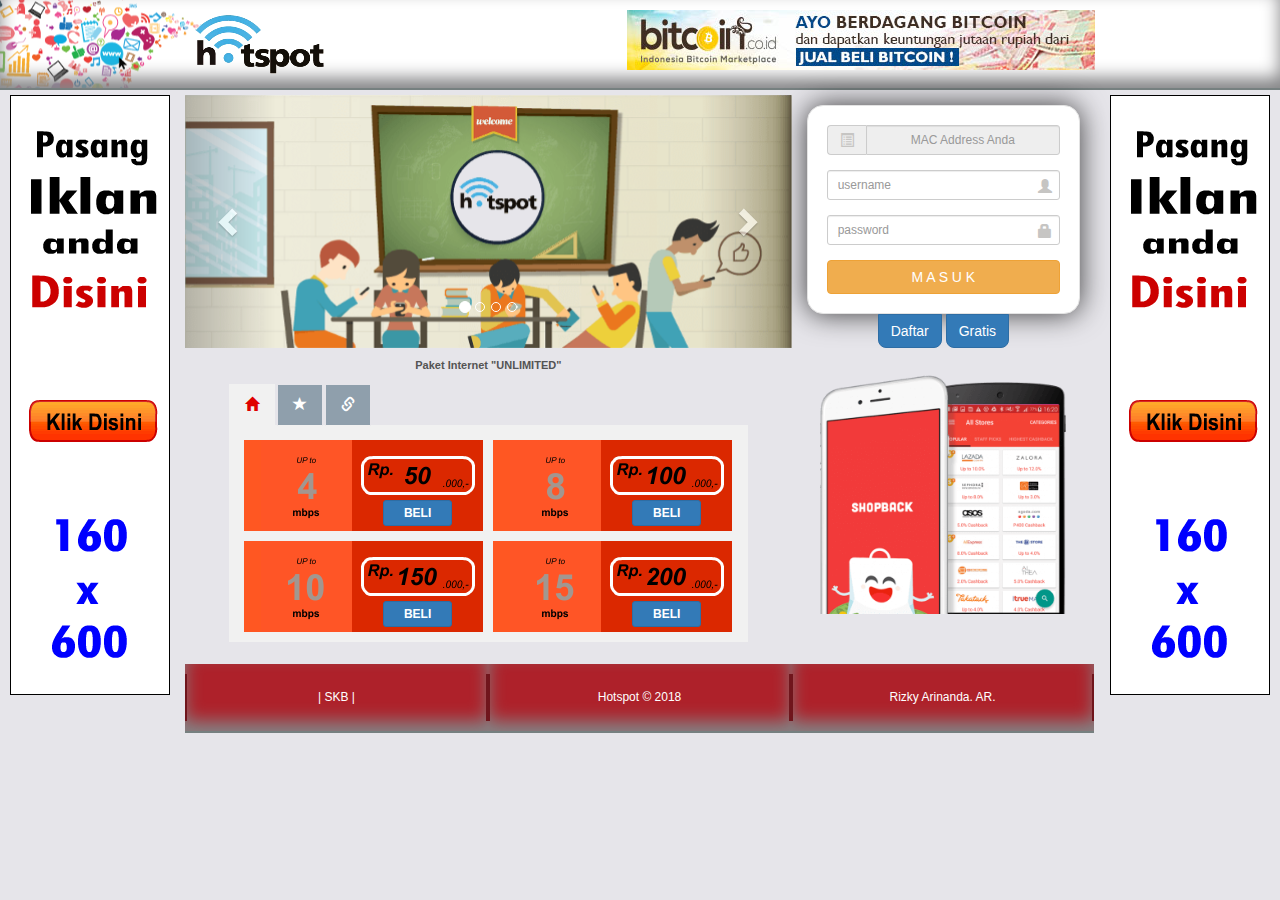
<file: index.html>
<!DOCTYPE html>
<html lang="en">
	<head>
		<!-- Title -->
		<title>Welcome Page | Hotspot</title>

		<!-- Favicons -->
		<link type="image/png" href="img/logo-icon.png" rel="icon">
		<link type="image/png" href="img/logo-icon.png" rel="apple-touch-icon">

		<!-- Meta -->
		<meta charset="UTF-8">

		<meta http-equiv="X-UA-Compatible"	content="IE=edge"/>
		<meta http-equiv="Content-Type"		content="text/html"/>
		<meta http-equiv="Pragma"			content="no-cache"/>
		<meta http-equiv="Expires"			content="-1"/>

		<meta name="Viewport"		content="width=device-width, initial-scale=1">
		<meta name="Description"	content="Hotspot Internet Service Provider">
		<meta name="Keywords"		content="Hotspot, ISP, RTRW.Net, Wi-Fi, WISP">
		<meta name="Author"			content="Rizky Arinanda AR">

		<!-- Bootstrap core CSS -->
		<link href="css/bootstrap.css"	rel="stylesheet">
		<link href="css/tema-style.css"	rel="stylesheet">
		<link href="css/tab-modal.css"	rel="stylesheet">

		<!-- HTML5 shim and Respond.js for IE8 support of HTML5 elements and media queries -->
		<!--[if lt IE 9]>
			<script src="https://oss.maxcdn.com/html5shiv/3.7.2/html5shiv.min.js"></script>
			<script src="https://oss.maxcdn.com/respond/1.4.2/respond.min.js"></script>
		<![endif]-->
	</head>
	<body id="RIZKYWEBID">
		<div id="wrapper-wp">
			<header>
				<!-- Tampilan "HEADER" Desktop / PC -->
				<div id="head-desktop"	class="hidden-xs hidden-sm">
					<div class="container">
						<div class="row">
							<div class="col-md-4">
								<div id="logo">
									<a href="#">
										<img src="img/logo.png">
									</a>
								</div>
							</div>
							<!-- Iklan Login-Page -->
							<div class="col-md-8">
								<div class="banner-ads-468 pull-right">
									<a target="_blank" href="https://vip.bitcoin.co.id/ref/RizkyWebID/1">
										<img src="img/banner/bitcoin-468x60.jpg" alt="BitCoin.Co.ID">
									</a>
								</div>
							</div>
						</div>
					</div>
				</div>
				<!-- Tampilan "HEADER" SmartPhone -->
				<div id="head-mobile"	class="visible-xs visible-sm">
					<div class="container">
						<div class="row">
							<div class="col-md-12">
								<div id="logo" class="text-center">
									<a href="#">
										<img src="img/logo.png">
									</a>
								</div>
							</div>
							<!-- Iklan Login-Page -->
							<div class="col-md-12">
								<div class="banner-ads-468 text-center">
									<a target="_blank" href="https://vip.bitcoin.co.id/ref/RizkyWebID/1">
										<img src="img/banner/bitcoin-468x60.jpg" alt="BitCoin.Co.ID">
									</a>
								</div>
							</div>
						</div>
					</div>
				</div>
			</header>

			<div class="container">
				<div class="row">
					<div id="welcome" class="hotspot">
						<!-- Iklan Login-Page Right -->
						<div class="hidden-sm" style="position:fixed;margin-left:-160px;margin-top:0px;width:160px;height:600px;">
							<a target="_blank" href="#">
								<img src="img/banner/space-160x600.gif" alt="Pasang Iklan Kiri">
							</a>
						</div>
						<!-- Iklan Login-Page left -->
						<div class="hidden-sm" style="position:fixed;margin-left:940px;margin-top:0px;width:160px;height:600px;">
							<a target="_blank" href="#">
								<img src="img/banner/space-160x600.gif" alt="Pasang Iklan Kanan">
							</a>
						</div>

						<!-- Modal External Registrasi -->
						<div class="modal modal-indi fade" id="menu-reg" tabindex="-1" role="dialog" aria-labelledby="myModalLabel">
							<div class="modal-dialog" role="document">
								<div class="modal-content">
									<div class="modal-body"><img class="img-responsive center-block" src="img/reload.svg" width="80%"></div>
								</div>
							</div>
						</div>
						<!-- Modal External Syarat Ketentuan -->
						<div class="modal modal-indi fade" id="menu-skb" tabindex="-1" role="dialog" aria-labelledby="myModalLabel">
							<div class="modal-dialog" role="document">
								<div class="modal-content">
									<div class="modal-body"><img class="img-responsive center-block" src="img/reload.svg" width="80%"></div>
								</div>
							</div>
						</div>

						<div id="perface-top">
							<div id="perface-top-inner">
								<div class="col-md-12">
									<div id="splash" class="col-md-8">
										<!-- Tanpa Slide -->
										<!-- <a href="#"><img src="img/slide-0.png"></a> -->

										<!-- Dengan Slide -->
										<div id="splash-carousel" class="carousel slide" data-ride="carousel">
											<!-- Indicators -->
											<ol class="carousel-indicators">
												<li data-target="#splash-carousel" data-slide-to="0" class="active"></li>
												<li data-target="#splash-carousel" data-slide-to="1" ></li>
												<li data-target="#splash-carousel" data-slide-to="2" ></li>
												<li data-target="#splash-carousel" data-slide-to="3" ></li>
											</ol>

											<!-- Wrapper for slides -->
											<div class="carousel-inner" role="listbox">
												<div class="item active">
													<a href="#"><img src="img/slide-0.png" alt="slide-1"></a>
													<!-- <div class="carousel-caption">...</div> -->
												</div>
												<div class="item">
													<a href="#"><img src="img/slide-1.png" alt="slide-2"></a>
													<!-- <div class="carousel-caption">...</div> -->
												</div>
												<div class="item">
													<a href="#"><img src="img/slide-2.png" alt="slide-3"></a>
													<!-- <div class="carousel-caption">...</div> -->
												</div>
												<div class="item">
													<a href="#"><img src="img/slide-3.png" alt="slide-4"></a>
													<!-- <div class="carousel-caption">...</div> -->
												</div>
											</div>

											<!-- Panel Controls Kiri -->
											<a class="left carousel-control"	href="#splash-carousel" role="button" data-slide="prev">
												<span class="glyphicon glyphicon-chevron-left" aria-hidden="true"></span>
												<span class="sr-only">Previous</span>
											</a>
											<!-- Panel Controls Kanan -->
											<a class="right carousel-control"	href="#splash-carousel" role="button" data-slide="next">
												<span class="glyphicon glyphicon-chevron-right" aria-hidden="true"></span>
												<span class="sr-only">Next</span>
											</a>
										</div>
									</div>
									<div id="login-area" class="col-md-4">
										<div class="well">
											<div class="form-group">
												<div class="input-group">
													<div class="input-group-addon"><span aria-hidden="true" class="glyphicon glyphicon-list-alt"></span></div>
													<input class="form-control input-sm" placeholder="MAC Address Anda" disabled="disabled" style="text-align: center;">
												</div>
											</div>
											<form id="gate-form" name="login" action="#" method="post" role="form">
												<div class="form-group has-feedback">
													<div class="form-group">
														<input class="form-control input-sm" name="username" placeholder="username" type="text" onkeyup="this.value = this.value.toUpperCase()">
														<p class="help-block help-block-error"></p>
													</div>
													<span aria-hidden="true" class="glyphicon glyphicon-user"></span>
												</div>
												<div class="clearfix"></div>
												<div class="form-group has-feedback">
													<div class="form-group">
														<input class="form-control input-sm" name="password" placeholder="password" type="password">
														<p class="help-block help-block-error"></p>
													</div>
													<span aria-hidden="true" class="glyphicon glyphicon-lock"></span>
												</div>
												<div class="clearfix"></div>
												<button class="btn btn-block btn-warning" type="submit">M A S U K</button>
											</form>
										</div>
										<div id="registration-btn" class="text-center">
											<a class="btn btn-primary" href="ext/menu-reg" data-toggle="modal" data-target="#menu-reg">Daftar</a>
											<a href="#"><button type="button" class="btn btn-primary">Gratis</button></a>
										</div>
									</div>
									<div class="clearfix"></div>
								</div>
								<div class="clearfix"></div>
							</div>
						</div>

						<div id="perface-bottom" >
							<div class="col-md-12">
								<div id="perface-bottom-inner">
									<div class="col-md-8">
										<div id="layanan">
											<div class="exp-layanan text-center">
												<!-- Informasi Tampilan Pelayanan -->
												<div class="tab-content">
													<div aria-labelledby="fitur1-layanan-tab" id="fitur1-layanan" role="tabpanel" class="tab-pane fade fitur1-layanan in active">Paket Internet "UNLIMITED"</div>
													<div aria-labelledby="fitur2-layanan-tab" id="fitur2-layanan" role="tabpanel" class="tab-pane fade fitur2-layanan">Paket Internet "KUOTA"</div>
													<div aria-labelledby="fitur3-layanan-tab" id="fitur3-layanan" role="tabpanel" class="tab-pane fade fitur3-layanan">Layanan Tambahan (ADD-on)</div>
												</div>
											</div>
											<div data-example-id="togglable-tabs" class="bs-example bs-example-tabs">
												<ul role="tablist" class="nav nav-tabs" id="tab-layanan">
													<!-- Pelayanan 01 -->
													<li role="presentation" class="active">
														<a aria-expanded="true" aria-controls="fitur1-layanan" data-toggle="tab" role="tab" id="fitur1-layanan-tab" href=".fitur1-layanan"><span aria-hidden="true" class="glyphicon glyphicon-home"></span></a>
													</li>
													<!-- Pelayanan 02 -->
													<li role="presentation" class="">
														<a aria-expanded="false" aria-controls="fitur2-layanan" data-toggle="tab" role="tab" id="fitur2-layanan-tab" href=".fitur2-layanan"><span aria-hidden="true" class="glyphicon glyphicon-star"></span></a>
													</li>
													<!-- Pelayanan 03 -->
													<li role="presentation" class="">
														<a aria-expanded="false" aria-controls="fitur3-layanan" data-toggle="tab" role="tab" id="fitur3-layanan-tab" href=".fitur3-layanan"><span aria-hidden="true" class="glyphicon glyphicon-link"></span></a>
													</li>
												</ul>
												<div class="tab-content" id="tab-layanan-content">
													<!-- Pelayanan 01 -->
													<div aria-labelledby="fitur1-layanan-tab" id="fitur1-layanan" role="tabpanel" class="tab-pane fade fitur1-layanan in active">
														<div class="layanan-list">
															<div class="col-md-6 layanan-item">
																<div class="layanan-banner text-right" style="background:#FF5722;">
																	<img src="img/tab1-paket1.png">
																	<a href="ext/tab1-list1" data-toggle="modal" data-target="#tab1-list1" class="btn btn-sm btn-primary btn-buy btn-right visible-lg visible-xs">BELI</a>
																	<a href="ext/tab1-list1" data-toggle="modal" data-target="#tab1-list1" class="btn btn-sm btn-primary btn-buy btn-right hidden-lg">BELI</a>
																</div>
																<div class="modal modal-layanan fade" id="tab1-list1" tabindex="-1" role="dialog" aria-labelledby="tab1-list1">
																	<div class="modal-dialog"><div class="modal-content"><div class="modal-body"><img class="img-responsive center-block" src="img/reload.svg" width="80%"></div></div></div>
																</div>
															</div>
															<div class="col-md-6 layanan-item">
																<div class="layanan-banner text-right" style="background:#FF5722;">
																	<img src="img/tab1-paket2.png">
																	<a href="ext/tab1-list2" data-toggle="modal" data-target="#tab1-list2" class="btn btn-sm btn-primary btn-buy btn-right visible-lg visible-xs">BELI</a>
																	<a href="ext/tab1-list2" data-toggle="modal" data-target="#tab1-list2" class="btn btn-sm btn-primary btn-buy btn-right hidden-lg">BELI</a>
																</div>
																<div class="modal modal-layanan fade" id="tab1-list2" tabindex="-1" role="dialog" aria-labelledby="tab1-list2">
																	<div class="modal-dialog"><div class="modal-content"><div class="modal-body"><img class="img-responsive center-block" src="img/reload.svg" width="80%"></div></div></div>
																</div>
															</div>
															<div class="col-md-6 layanan-item">
																<div class="layanan-banner text-right" style="background:#FF5722;">
																	<img src="img/tab1-paket3.png">
																	<a href="ext/tab1-list3" data-toggle="modal" data-target="#tab1-list3" class="btn btn-sm btn-primary btn-buy btn-right visible-lg visible-xs">BELI</a>
																	<a href="ext/tab1-list3" data-toggle="modal" data-target="#tab1-list3" class="btn btn-sm btn-primary btn-buy btn-right hidden-lg">BELI</a>
																</div>
																<div class="modal modal-layanan fade" id="tab1-list3" tabindex="-1" role="dialog" aria-labelledby="tab1-list3">
																	<div class="modal-dialog"><div class="modal-content"><div class="modal-body"><img class="img-responsive center-block" src="img/reload.svg" width="80%"></div></div></div>
																</div>
															</div>
															<div class="col-md-6 layanan-item">
																<div class="layanan-banner text-right" style="background:#FF5722;">
																	<img src="img/tab1-paket4.png">
																	<a href="ext/tab1-list4" data-toggle="modal" data-target="#tab1-list4" class="btn btn-sm btn-primary btn-buy btn-right visible-lg visible-xs">BELI</a>
																	<a href="ext/tab1-list4" data-toggle="modal" data-target="#tab1-list4" class="btn btn-sm btn-primary btn-buy btn-right hidden-lg">BELI</a>
																</div>
																<div class="modal modal-layanan fade" id="tab1-list4" tabindex="-1" role="dialog" aria-labelledby="tab1-list4">
																	<div class="modal-dialog"><div class="modal-content"><div class="modal-body"><img class="img-responsive center-block" src="img/reload.svg" width="80%"></div></div></div>
																</div>
															</div>
															<div class="clearfix"></div>
														</div>
													</div>
													<!-- Pelayanan 02 -->
													<div aria-labelledby="fitur2-layanan-tab" id="fitur2-layanan" role="tabpanel" class="tab-pane fade fitur2-layanan">
														<div class="layanan-list">
															<div class="col-md-6 layanan-item">
																<div class="layanan-banner text-right" style="background:#c7d46a;">
																	<img src="img/tab2-paket1.png">
																	<a href="ext/tab2-list1" data-toggle="modal" data-target="#tab2-list1" class="btn btn-sm btn-danger btn-buy btn-right visible-lg visible-xs">BELI</a>
																	<a href="ext/tab2-list1" data-toggle="modal" data-target="#tab2-list1" class="btn btn-sm btn-danger btn-buy btn-right hidden-lg">BELI</a>
																</div>
																<div class="modal modal-layanan fade" id="tab2-list1" tabindex="-1" role="dialog" aria-labelledby="tab2-list1">
																	<div class="modal-dialog"><div class="modal-content"><div class="modal-body"><img class="img-responsive center-block" src="img/reload.svg" width="80%"></div></div></div>
																</div>
															</div>
															<div class="col-md-6 layanan-item">
																<div class="layanan-banner text-right" style="background:#c7d46a;">
																	<img src="img/tab2-paket2.png">
																	<a href="ext/tab2-list2" data-toggle="modal" data-target="#tab2-list2" class="btn btn-sm btn-danger btn-buy btn-right visible-lg visible-xs">BELI</a>
																	<a href="ext/tab2-list2" data-toggle="modal" data-target="#tab2-list2" class="btn btn-sm btn-danger btn-buy btn-right hidden-lg">BELI</a>
																</div>
																<div class="modal modal-layanan fade" id="tab2-list2" tabindex="-1" role="dialog" aria-labelledby="tab2-list2">
																	<div class="modal-dialog"><div class="modal-content"><div class="modal-body"><img class="img-responsive center-block" src="img/reload.svg" width="80%"></div></div></div>
																</div>
															</div>
															<div class="col-md-6 layanan-item">
																<div class="layanan-banner text-right" style="background:#c7d46a;">
																	<img src="img/tab2-paket3.png">
																	<a href="ext/tab2-list3" data-toggle="modal" data-target="#tab2-list3" class="btn btn-sm btn-danger btn-buy btn-right visible-lg visible-xs">BELI</a>
																	<a href="ext/tab2-list3" data-toggle="modal" data-target="#tab2-list3" class="btn btn-sm btn-danger btn-buy btn-right hidden-lg">BELI</a>
																</div>
																<div class="modal modal-layanan fade" id="tab2-list3" tabindex="-1" role="dialog" aria-labelledby="tab2-list3">
																	<div class="modal-dialog"><div class="modal-content"><div class="modal-body"><img class="img-responsive center-block" src="img/reload.svg" width="80%"></div></div></div>
																</div>
															</div>
															<div class="col-md-6 layanan-item">
																<div class="layanan-banner text-right" style="background:#c7d46a;">
																	<img src="img/tab2-paket4.png">
																	<a href="ext/tab2-list4" data-toggle="modal" data-target="#tab2-list4" class="btn btn-sm btn-danger btn-buy btn-right visible-lg visible-xs">BELI</a>
																	<a href="ext/tab2-list4" data-toggle="modal" data-target="#tab2-list4" class="btn btn-sm btn-danger btn-buy btn-right hidden-lg">BELI</a>
																</div>
																<div class="modal modal-layanan fade" id="tab2-list4" tabindex="-1" role="dialog" aria-labelledby="tab2-list4">
																	<div class="modal-dialog"><div class="modal-content"><div class="modal-body"><img class="img-responsive center-block" src="img/reload.svg" width="80%"></div></div></div>
																</div>
															</div>
															<div class="clearfix"></div>
														</div>
													</div>
													<!-- Pelayanan 03 -->
													<div aria-labelledby="fitur3-layanan-tab" id="fitur3-layanan" role="tabpanel" class="tab-pane fade fitur3-layanan">
														<div class="layanan-list">
															<div class="col-md-6 layanan-item">
																<div class="layanan-banner text-right" style="background:#000000;">
																	<img src="img/tab3-paket.png">
																	<a href="ext/tab3-list1" data-toggle="modal" data-target="#tab3-list1" class="btn btn-sm btn-warning btn-buy btn-right visible-lg visible-xs">BELI</a>
																	<a href="ext/tab3-list1" data-toggle="modal" data-target="#tab3-list1" class="btn btn-sm btn-warning btn-buy btn-right hidden-lg">BELI</a>
																</div>
																<div class="modal modal-layanan fade" id="tab3-list1" tabindex="-1" role="dialog" aria-labelledby="tab3-list1">
																	<div class="modal-dialog"><div class="modal-content"><div class="modal-body"><img class="img-responsive center-block" src="img/reload.svg" width="80%"></div></div></div>
																</div>
															</div>
															<div class="col-md-6 layanan-item">
																<div class="layanan-banner text-right" style="background:#000000;">
																	<img src="img/tab3-paket.png">
																	<a href="ext/tab3-list2" data-toggle="modal" data-target="#tab3-list2" class="btn btn-sm btn-warning btn-buy btn-right visible-lg visible-xs">BELI</a>
																	<a href="ext/tab3-list2" data-toggle="modal" data-target="#tab3-list2" class="btn btn-sm btn-warning btn-buy btn-right hidden-lg">BELI</a>
																</div>
																<div class="modal modal-layanan fade" id="tab3-list2" tabindex="-1" role="dialog" aria-labelledby="tab3-list2">
																	<div class="modal-dialog"><div class="modal-content"><div class="modal-body"><img class="img-responsive center-block" src="img/reload.svg" width="80%"></div></div></div>
																</div>
															</div>
															<div class="col-md-6 layanan-item">
																<div class="layanan-banner text-right" style="background:#000000;">
																	<img src="img/tab3-paket.png">
																	<a href="ext/tab3-list3" data-toggle="modal" data-target="#tab3-list3" class="btn btn-sm btn-warning btn-buy btn-right visible-lg visible-xs">BELI</a>
																	<a href="ext/tab3-list3" data-toggle="modal" data-target="#tab3-list3" class="btn btn-sm btn-warning btn-buy btn-right hidden-lg">BELI</a>
																</div>
																<div class="modal modal-layanan fade" id="tab3-list3" tabindex="-1" role="dialog" aria-labelledby="tab3-list3">
																	<div class="modal-dialog"><div class="modal-content"><div class="modal-body"><img class="img-responsive center-block" src="img/reload.svg" width="80%"></div></div></div>
																</div>
															</div>
															<div class="col-md-6 layanan-item">
																<div class="layanan-banner text-right" style="background:#000000;">
																	<img src="img/tab3-paket.png">
																	<a href="ext/tab3-list4" data-toggle="modal" data-target="#tab3-list4" class="btn btn-sm btn-warning btn-buy btn-right visible-lg visible-xs">BELI</a>
																	<a href="ext/tab3-list4" data-toggle="modal" data-target="#tab3-list4" class="btn btn-sm btn-warning btn-buy btn-right hidden-lg">BELI</a>
																</div>
																<div class="modal modal-layanan fade" id="tab3-list4" tabindex="-1" role="dialog" aria-labelledby="tab3-list4">
																	<div class="modal-dialog"><div class="modal-content"><div class="modal-body"><img class="img-responsive center-block" src="img/reload.svg" width="80%"></div></div></div>
																</div>
															</div>
															<div class="clearfix"></div>
														</div>
													</div>
												</div>
											</div>
										</div>
									</div>

									<!-- Iklan Login-Page -->
									<div class="col-md-4">
										<div class="banner-ads-300 text-center">
											<a target="_blank" href="https://www.shopback.co.id/referred-signup-bonus?raf=VxJwxd">
												<img class="img-responsive center-block" src="img/banner/shopback-300x300.png">
											</a>
										</div>
									</div>

									<div class="clearfix"></div>
								</div>
							</div>
							<div class="clearfix"></div>
						</div>
					</div>
				</div>
			</div>

			<footer>
				<!-- Tampilan "FOOTER" Desktop / PC -->
				<div class="container hidden-xs hidden-sm">
					<div class="row">
						<div class="col-md-12">
							<div class="foot-block"><div class="foot-block-inner text-center">| <a href="ext/menu-skb" data-toggle="modal" data-target="#menu-skb">SKB</a> |</div></div>
							<div class="foot-block"><div class="foot-block-inner text-center">Hotspot &copy; 2018</div></div>
							<div class="foot-block"><div class="foot-block-inner text-center"><a target="_blank" href="http://www.Rizky.Web.ID/">Rizky Arinanda. AR.</a></div></div>
							<div class="clearfix"></div>
						</div>
					</div>
				</div>
				<!-- Tampilan "FOOTER" SmartPhone -->
				<div class="container visible-xs visible-sm">
					<div class="row">
						<div class="col-md-12">
							<div class="foot-block-m">
								<div class="foot-block-inner text-center">| <a href="ext/menu-skb" data-toggle="modal" data-target="#menu-skb">SKB</a> |<br/>Hotspot &copy; 2018. Rizky Arinanda. AR.</div>
							</div>
							<div class="clearfix"></div>
						</div>
					</div>
				</div>
			</footer>
		</div>

		<!-- Bootstrap core JavaScript -->
		<script src="js/jquery-1.11.3.js"></script>
		<script src="js/bootstrap.min.js"></script>
		<script src="js/function-modal.js"></script>
	</body>
</html>
</file>
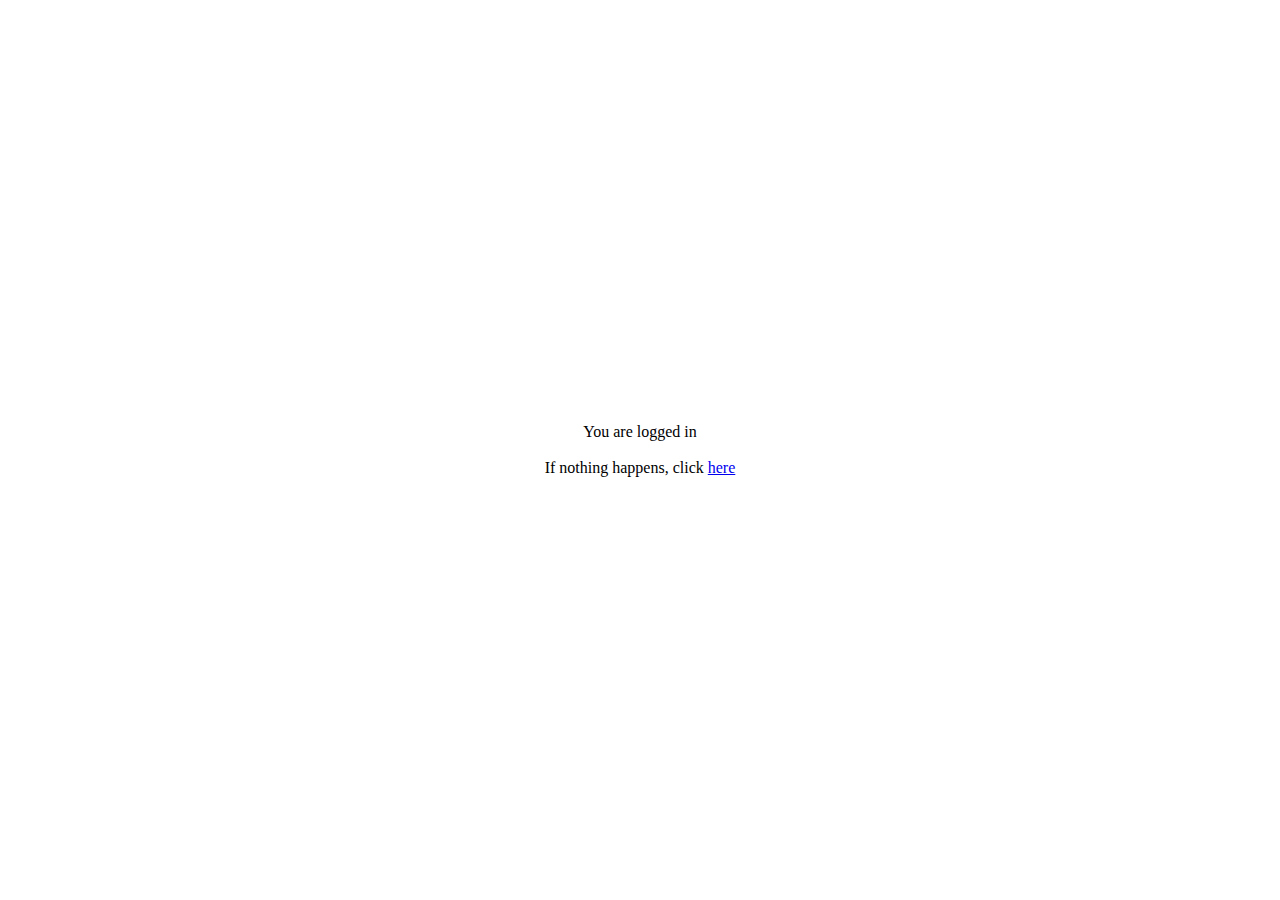
<file: alogin.html>
<html>
	<head>
		<title>Hotspot > Redirect</title>

		<!-- Favicons -->
		<link type="image/png" href="img/logo-icon.png" rel="icon">
		<link type="image/png" href="img/logo-icon.png" rel="apple-touch-icon">

		<meta http-equiv="refresh"		content="2; url=$(link-redirect)">
		<meta http-equiv="Content-Type"	content="text/html; charset=iso-8859-1">
		<meta http-equiv="pragma"		content="no-cache">
		<meta http-equiv="expires"		content="-1">

		<meta name="Viewport"		content="width=device-width, initial-scale=1">
		<meta name="Description"	content="Hotspot Internet Service Provider">
		<meta name="Keywords"		content="Hotspot, WISP, Wi-Fi, ISP, WISP">
		<meta name="Author"			content="Rizky Arinanda AR">

		<script language="JavaScript">
			<!--
			function startClock() {
				$(if popup == 'true')
					open('$(link-status)', 'hotspot_status', 'toolbar=0,location=0,directories=0,status=0,menubars=0,resizable=1,width=300,height=200');
				$(endif)
				location.href = '$(link-redirect)';
			}
			//-->
		</script>
	</head>
	<body onLoad="startClock()">
		<table width="100%" height="100%">
			<tr>
				<td align="center" valign="middle">You are logged in<br><br>If nothing happens, click <a href="$(link-redirect)">here</a></td>
			</tr>
		</table>
	</body>
</html>
</file>
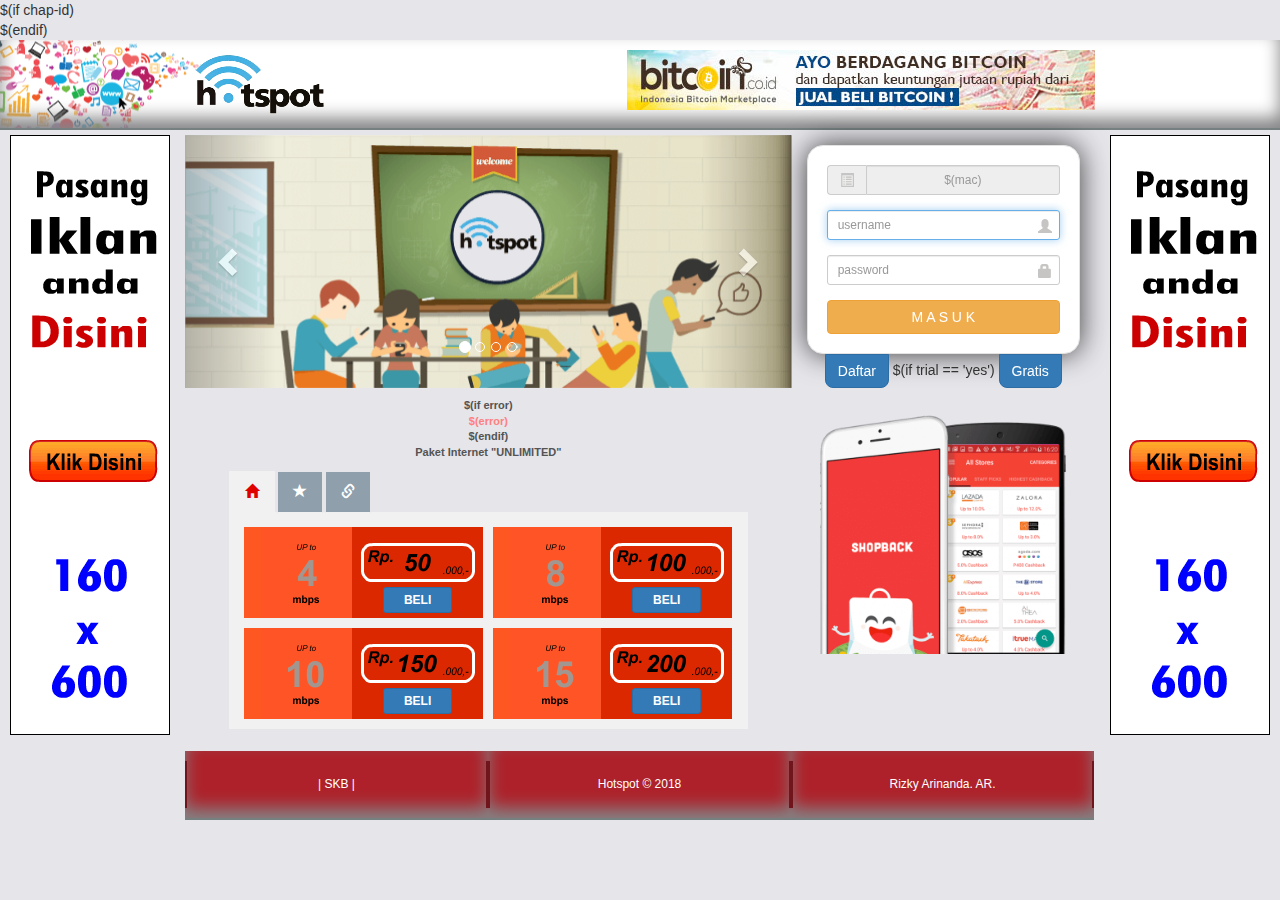
<file: login.html>
<!DOCTYPE html>
<html lang="en">
	<head>
		<!-- Title -->
		<title>Welcome Page | Hotspot</title>

		<!-- Favicons -->
		<link type="image/png" href="img/logo-icon.png" rel="icon">
		<link type="image/png" href="img/logo-icon.png" rel="apple-touch-icon">

		<!-- Meta -->
		<meta charset="UTF-8">

		<meta http-equiv="X-UA-Compatible"	content="IE=edge"/>
		<meta http-equiv="Content-Type"		content="text/html"/>
		<meta http-equiv="Pragma"			content="no-cache"/>
		<meta http-equiv="Expires"			content="-1"/>

		<meta name="Viewport"		content="width=device-width, initial-scale=1">
		<meta name="Description"	content="Hotspot Internet Service Provider">
		<meta name="Keywords"		content="Hotspot, ISP, RTRW.Net, Wi-Fi, WISP">
		<meta name="Author"			content="Rizky Arinanda AR">

		<!-- Bootstrap core CSS -->
		<link href="css/bootstrap.css"	rel="stylesheet">
		<link href="css/tema-style.css"	rel="stylesheet">
		<link href="css/tab-modal.css"	rel="stylesheet">

		<!-- HTML5 shim and Respond.js for IE8 support of HTML5 elements and media queries -->
		<!--[if lt IE 9]>
			<script src="https://oss.maxcdn.com/html5shiv/3.7.2/html5shiv.min.js"></script>
			<script src="https://oss.maxcdn.com/respond/1.4.2/respond.min.js"></script>
		<![endif]-->
	</head>
	<body id="RIZKYWEBID">
		<!-- Script Login-Page -->
		$(if chap-id)
			<form name="sendin" action="$(link-login-only)" method="post">
				<input type="hidden" name="username" />
				<input type="hidden" name="password" />
				<input type="hidden" name="dst" value="$(link-orig)" />
				<input type="hidden" name="popup" value="true" />
			</form>
			<script type="text/javascript" src="/js/mikrotik-md5.js"></script>
			<script type="text/javascript">
				<!--
				function doLogin() {
					document.sendin.username.value = document.login.username.value;
					document.sendin.password.value = hexMD5('$(chap-id)' + document.login.password.value + '$(chap-challenge)');
					document.sendin.submit();
					return false;
				}
				//-->
			</script>
		$(endif)

		<div id="wrapper-wp">
			<header>
				<!-- Tampilan "HEADER" Desktop / PC -->
				<div id="head-desktop"	class="hidden-xs hidden-sm">
					<div class="container">
						<div class="row">
							<div class="col-md-4">
								<div id="logo">
									<a href="#">
										<img src="img/logo.png">
									</a>
								</div>
							</div>
							<!-- Iklan Login-Page -->
							<div class="col-md-8">
								<div class="banner-ads-468 pull-right">
									<a target="_blank" href="https://vip.bitcoin.co.id/ref/RizkyWebID/1">
										<img src="img/banner/bitcoin-468x60.jpg" alt="BitCoin.Co.ID">
									</a>
								</div>
							</div>
						</div>
					</div>
				</div>
				<!-- Tampilan "HEADER" SmartPhone -->
				<div id="head-mobile"	class="visible-xs visible-sm">
					<div class="container">
						<div class="row">
							<div class="col-md-12">
								<div id="logo" class="text-center">
									<a href="#">
										<img src="img/logo.png">
									</a>
								</div>
							</div>
							<!-- Iklan Login-Page -->
							<div class="col-md-12">
								<div class="banner-ads-468 text-center">
									<a target="_blank" href="https://vip.bitcoin.co.id/ref/RizkyWebID/1">
										<img src="img/banner/bitcoin-468x60.jpg" alt="BitCoin.Co.ID">
									</a>
								</div>
							</div>
						</div>
					</div>
				</div>
			</header>

			<div class="container">
				<div class="row">
					<div id="welcome" class="hotspot">
						<!-- Iklan Login-Page Right -->
						<div class="hidden-sm" style="position:fixed;margin-left:-160px;margin-top:0px;width:160px;height:600px;">
							<a target="_blank" href="#">
								<img src="img/banner/space-160x600.gif" alt="Pasang Iklan Kiri">
							</a>
						</div>
						<!-- Iklan Login-Page left -->
						<div class="hidden-sm" style="position:fixed;margin-left:940px;margin-top:0px;width:160px;height:600px;">
							<a target="_blank" href="#">
								<img src="img/banner/space-160x600.gif" alt="Pasang Iklan Kanan">
							</a>
						</div>

						<!-- Modal External Registrasi -->
						<div class="modal modal-indi fade" id="menu-reg" tabindex="-1" role="dialog" aria-labelledby="myModalLabel">
							<div class="modal-dialog" role="document">
								<div class="modal-content">
									<div class="modal-body"><img class="img-responsive center-block" src="img/reload.svg" width="80%"></div>
								</div>
							</div>
						</div>
						<!-- Modal External Syarat Ketentuan -->
						<div class="modal modal-indi fade" id="menu-skb" tabindex="-1" role="dialog" aria-labelledby="myModalLabel">
							<div class="modal-dialog" role="document">
								<div class="modal-content">
									<div class="modal-body"><img class="img-responsive center-block" src="img/reload.svg" width="80%"></div>
								</div>
							</div>
						</div>

						<div id="perface-top">
							<div id="perface-top-inner">
								<div class="col-md-12">
									<div id="splash" class="col-md-8">
										<!-- Tanpa Slide -->
										<!-- <a href="#"><img src="img/slide-0.png"></a> -->

										<!-- Dengan Slide -->
										<div id="splash-carousel" class="carousel slide" data-ride="carousel">
											<!-- Indicators -->
											<ol class="carousel-indicators">
												<li data-target="#splash-carousel" data-slide-to="0" class="active"></li>
												<li data-target="#splash-carousel" data-slide-to="1" ></li>
												<li data-target="#splash-carousel" data-slide-to="2" ></li>
												<li data-target="#splash-carousel" data-slide-to="3" ></li>
											</ol>

											<!-- Wrapper for slides -->
											<div class="carousel-inner" role="listbox">
												<div class="item active">
													<a href="#"><img src="img/slide-0.png" alt="slide-1"></a>
													<!-- <div class="carousel-caption">...</div> -->
												</div>
												<div class="item">
													<a href="#"><img src="img/slide-1.png" alt="slide-2"></a>
													<!-- <div class="carousel-caption">...</div> -->
												</div>
												<div class="item">
													<a href="#"><img src="img/slide-2.png" alt="slide-3"></a>
													<!-- <div class="carousel-caption">...</div> -->
												</div>
												<div class="item">
													<a href="#"><img src="img/slide-3.png" alt="slide-4"></a>
													<!-- <div class="carousel-caption">...</div> -->
												</div>
											</div>

											<!-- Panel Controls Kiri -->
											<a class="left carousel-control"	href="#splash-carousel" role="button" data-slide="prev">
												<span class="glyphicon glyphicon-chevron-left" aria-hidden="true"></span>
												<span class="sr-only">Previous</span>
											</a>
											<!-- Panel Controls Kanan -->
											<a class="right carousel-control"	href="#splash-carousel" role="button" data-slide="next">
												<span class="glyphicon glyphicon-chevron-right" aria-hidden="true"></span>
												<span class="sr-only">Next</span>
											</a>
										</div>
									</div>
									<div id="login-area" class="col-md-4">
										<div class="well">
											<div class="form-group">
												<div class="input-group">
													<div class="input-group-addon"><span aria-hidden="true" class="glyphicon glyphicon-list-alt"></span></div>
													<input class="form-control input-sm" placeholder="$(mac)" disabled="disabled" style="text-align: center;">
												</div>
											</div>
											<form id="gate-form" name="login" action="$(link-login-only)" method="post" role="form" $(if chap-id) onSubmit="return doLogin()" $(endif)>
												<input type="hidden" name="dst" value="$(link-orig)">
												<input type="hidden" name="popup" value="true">
												<div class="form-group has-feedback">
													<div class="form-group">
														<input class="form-control input-sm" name="username" placeholder="username" type="text" onkeyup="this.value = this.value.toUpperCase()">
														<p class="help-block help-block-error"></p>
													</div>
													<span aria-hidden="true" class="glyphicon glyphicon-user"></span>
												</div>
												<div class="clearfix"></div>
												<div class="form-group has-feedback">
													<div class="form-group">
														<input class="form-control input-sm" name="password" placeholder="password" type="password">
														<p class="help-block help-block-error"></p>
													</div>
													<span aria-hidden="true" class="glyphicon glyphicon-lock"></span>
												</div>
												<div class="clearfix"></div>
												<button class="btn btn-block btn-warning" type="submit">M A S U K</button>
											</form>
										</div>
										<div id="registration-btn" class="text-center">
											<a class="btn btn-primary" href="ext/menu-reg" data-toggle="modal" data-target="#menu-reg">Daftar</a>

											<!-- Script Login-Page -->
											$(if trial == 'yes')
												<a href="$(link-login-only)?dst=$(link-orig-esc)&amp;username=T-$(mac-esc)">
													<button type="button" class="btn btn-primary">Gratis</button>
												</a>
											$(endif)
										</div>
									</div>
									<div class="clearfix"></div>
								</div>
								<div class="clearfix"></div>
							</div>
						</div>

						<div id="perface-bottom" >
							<div class="col-md-12">
								<div id="perface-bottom-inner">
									<div class="col-md-8">
										<div id="layanan">
											<div class="exp-layanan text-center">
												<!-- Informasi Tampilan ERROR Page -->
												$(if error)
													<div class="tab-content" style="color: #FF8080;">$(error)</div>
												$(endif)

												<!-- Informasi Tampilan Pelayanan -->
												<div class="tab-content">
													<div aria-labelledby="fitur1-layanan-tab" id="fitur1-layanan" role="tabpanel" class="tab-pane fade fitur1-layanan in active">Paket Internet "UNLIMITED"</div>
													<div aria-labelledby="fitur2-layanan-tab" id="fitur2-layanan" role="tabpanel" class="tab-pane fade fitur2-layanan">Paket Internet "KUOTA"</div>
													<div aria-labelledby="fitur3-layanan-tab" id="fitur3-layanan" role="tabpanel" class="tab-pane fade fitur3-layanan">Layanan Tambahan (ADD-on)</div>
												</div>
											</div>
											<div data-example-id="togglable-tabs" class="bs-example bs-example-tabs">
												<ul role="tablist" class="nav nav-tabs" id="tab-layanan">
													<!-- Pelayanan 01 -->
													<li role="presentation" class="active">
														<a aria-expanded="true" aria-controls="fitur1-layanan" data-toggle="tab" role="tab" id="fitur1-layanan-tab" href=".fitur1-layanan"><span aria-hidden="true" class="glyphicon glyphicon-home"></span></a>
													</li>
													<!-- Pelayanan 02 -->
													<li role="presentation" class="">
														<a aria-expanded="false" aria-controls="fitur2-layanan" data-toggle="tab" role="tab" id="fitur2-layanan-tab" href=".fitur2-layanan"><span aria-hidden="true" class="glyphicon glyphicon-star"></span></a>
													</li>
													<!-- Pelayanan 03 -->
													<li role="presentation" class="">
														<a aria-expanded="false" aria-controls="fitur3-layanan" data-toggle="tab" role="tab" id="fitur3-layanan-tab" href=".fitur3-layanan"><span aria-hidden="true" class="glyphicon glyphicon-link"></span></a>
													</li>
												</ul>
												<div class="tab-content" id="tab-layanan-content">
													<!-- Pelayanan 01 -->
													<div aria-labelledby="fitur1-layanan-tab" id="fitur1-layanan" role="tabpanel" class="tab-pane fade fitur1-layanan in active">
														<div class="layanan-list">
															<div class="col-md-6 layanan-item">
																<div class="layanan-banner text-right" style="background:#FF5722;">
																	<img src="img/tab1-paket1.png">
																	<a href="ext/tab1-list1" data-toggle="modal" data-target="#tab1-list1" class="btn btn-sm btn-primary btn-buy btn-right visible-lg visible-xs">BELI</a>
																	<a href="ext/tab1-list1" data-toggle="modal" data-target="#tab1-list1" class="btn btn-sm btn-primary btn-buy btn-right hidden-lg">BELI</a>
																</div>
																<div class="modal modal-layanan fade" id="tab1-list1" tabindex="-1" role="dialog" aria-labelledby="tab1-list1">
																	<div class="modal-dialog"><div class="modal-content"><div class="modal-body"><img class="img-responsive center-block" src="img/reload.svg" width="80%"></div></div></div>
																</div>
															</div>
															<div class="col-md-6 layanan-item">
																<div class="layanan-banner text-right" style="background:#FF5722;">
																	<img src="img/tab1-paket2.png">
																	<a href="ext/tab1-list2" data-toggle="modal" data-target="#tab1-list2" class="btn btn-sm btn-primary btn-buy btn-right visible-lg visible-xs">BELI</a>
																	<a href="ext/tab1-list2" data-toggle="modal" data-target="#tab1-list2" class="btn btn-sm btn-primary btn-buy btn-right hidden-lg">BELI</a>
																</div>
																<div class="modal modal-layanan fade" id="tab1-list2" tabindex="-1" role="dialog" aria-labelledby="tab1-list2">
																	<div class="modal-dialog"><div class="modal-content"><div class="modal-body"><img class="img-responsive center-block" src="img/reload.svg" width="80%"></div></div></div>
																</div>
															</div>
															<div class="col-md-6 layanan-item">
																<div class="layanan-banner text-right" style="background:#FF5722;">
																	<img src="img/tab1-paket3.png">
																	<a href="ext/tab1-list3" data-toggle="modal" data-target="#tab1-list3" class="btn btn-sm btn-primary btn-buy btn-right visible-lg visible-xs">BELI</a>
																	<a href="ext/tab1-list3" data-toggle="modal" data-target="#tab1-list3" class="btn btn-sm btn-primary btn-buy btn-right hidden-lg">BELI</a>
																</div>
																<div class="modal modal-layanan fade" id="tab1-list3" tabindex="-1" role="dialog" aria-labelledby="tab1-list3">
																	<div class="modal-dialog"><div class="modal-content"><div class="modal-body"><img class="img-responsive center-block" src="img/reload.svg" width="80%"></div></div></div>
																</div>
															</div>
															<div class="col-md-6 layanan-item">
																<div class="layanan-banner text-right" style="background:#FF5722;">
																	<img src="img/tab1-paket4.png">
																	<a href="ext/tab1-list4" data-toggle="modal" data-target="#tab1-list4" class="btn btn-sm btn-primary btn-buy btn-right visible-lg visible-xs">BELI</a>
																	<a href="ext/tab1-list4" data-toggle="modal" data-target="#tab1-list4" class="btn btn-sm btn-primary btn-buy btn-right hidden-lg">BELI</a>
																</div>
																<div class="modal modal-layanan fade" id="tab1-list4" tabindex="-1" role="dialog" aria-labelledby="tab1-list4">
																	<div class="modal-dialog"><div class="modal-content"><div class="modal-body"><img class="img-responsive center-block" src="img/reload.svg" width="80%"></div></div></div>
																</div>
															</div>
															<div class="clearfix"></div>
														</div>
													</div>
													<!-- Pelayanan 02 -->
													<div aria-labelledby="fitur2-layanan-tab" id="fitur2-layanan" role="tabpanel" class="tab-pane fade fitur2-layanan">
														<div class="layanan-list">
															<div class="col-md-6 layanan-item">
																<div class="layanan-banner text-right" style="background:#c7d46a;">
																	<img src="img/tab2-paket1.png">
																	<a href="ext/tab2-list1" data-toggle="modal" data-target="#tab2-list1" class="btn btn-sm btn-danger btn-buy btn-right visible-lg visible-xs">BELI</a>
																	<a href="ext/tab2-list1" data-toggle="modal" data-target="#tab2-list1" class="btn btn-sm btn-danger btn-buy btn-right hidden-lg">BELI</a>
																</div>
																<div class="modal modal-layanan fade" id="tab2-list1" tabindex="-1" role="dialog" aria-labelledby="tab2-list1">
																	<div class="modal-dialog"><div class="modal-content"><div class="modal-body"><img class="img-responsive center-block" src="img/reload.svg" width="80%"></div></div></div>
																</div>
															</div>
															<div class="col-md-6 layanan-item">
																<div class="layanan-banner text-right" style="background:#c7d46a;">
																	<img src="img/tab2-paket2.png">
																	<a href="ext/tab2-list2" data-toggle="modal" data-target="#tab2-list2" class="btn btn-sm btn-danger btn-buy btn-right visible-lg visible-xs">BELI</a>
																	<a href="ext/tab2-list2" data-toggle="modal" data-target="#tab2-list2" class="btn btn-sm btn-danger btn-buy btn-right hidden-lg">BELI</a>
																</div>
																<div class="modal modal-layanan fade" id="tab2-list2" tabindex="-1" role="dialog" aria-labelledby="tab2-list2">
																	<div class="modal-dialog"><div class="modal-content"><div class="modal-body"><img class="img-responsive center-block" src="img/reload.svg" width="80%"></div></div></div>
																</div>
															</div>
															<div class="col-md-6 layanan-item">
																<div class="layanan-banner text-right" style="background:#c7d46a;">
																	<img src="img/tab2-paket3.png">
																	<a href="ext/tab2-list3" data-toggle="modal" data-target="#tab2-list3" class="btn btn-sm btn-danger btn-buy btn-right visible-lg visible-xs">BELI</a>
																	<a href="ext/tab2-list3" data-toggle="modal" data-target="#tab2-list3" class="btn btn-sm btn-danger btn-buy btn-right hidden-lg">BELI</a>
																</div>
																<div class="modal modal-layanan fade" id="tab2-list3" tabindex="-1" role="dialog" aria-labelledby="tab2-list3">
																	<div class="modal-dialog"><div class="modal-content"><div class="modal-body"><img class="img-responsive center-block" src="img/reload.svg" width="80%"></div></div></div>
																</div>
															</div>
															<div class="col-md-6 layanan-item">
																<div class="layanan-banner text-right" style="background:#c7d46a;">
																	<img src="img/tab2-paket4.png">
																	<a href="ext/tab2-list4" data-toggle="modal" data-target="#tab2-list4" class="btn btn-sm btn-danger btn-buy btn-right visible-lg visible-xs">BELI</a>
																	<a href="ext/tab2-list4" data-toggle="modal" data-target="#tab2-list4" class="btn btn-sm btn-danger btn-buy btn-right hidden-lg">BELI</a>
																</div>
																<div class="modal modal-layanan fade" id="tab2-list4" tabindex="-1" role="dialog" aria-labelledby="tab2-list4">
																	<div class="modal-dialog"><div class="modal-content"><div class="modal-body"><img class="img-responsive center-block" src="img/reload.svg" width="80%"></div></div></div>
																</div>
															</div>
															<div class="clearfix"></div>
														</div>
													</div>
													<!-- Pelayanan 03 -->
													<div aria-labelledby="fitur3-layanan-tab" id="fitur3-layanan" role="tabpanel" class="tab-pane fade fitur3-layanan">
														<div class="layanan-list">
															<div class="col-md-6 layanan-item">
																<div class="layanan-banner text-right" style="background:#000000;">
																	<img src="img/tab3-paket.png">
																	<a href="ext/tab3-list1" data-toggle="modal" data-target="#tab3-list1" class="btn btn-sm btn-warning btn-buy btn-right visible-lg visible-xs">BELI</a>
																	<a href="ext/tab3-list1" data-toggle="modal" data-target="#tab3-list1" class="btn btn-sm btn-warning btn-buy btn-right hidden-lg">BELI</a>
																</div>
																<div class="modal modal-layanan fade" id="tab3-list1" tabindex="-1" role="dialog" aria-labelledby="tab3-list1">
																	<div class="modal-dialog"><div class="modal-content"><div class="modal-body"><img class="img-responsive center-block" src="img/reload.svg" width="80%"></div></div></div>
																</div>
															</div>
															<div class="col-md-6 layanan-item">
																<div class="layanan-banner text-right" style="background:#000000;">
																	<img src="img/tab3-paket.png">
																	<a href="ext/tab3-list2" data-toggle="modal" data-target="#tab3-list2" class="btn btn-sm btn-warning btn-buy btn-right visible-lg visible-xs">BELI</a>
																	<a href="ext/tab3-list2" data-toggle="modal" data-target="#tab3-list2" class="btn btn-sm btn-warning btn-buy btn-right hidden-lg">BELI</a>
																</div>
																<div class="modal modal-layanan fade" id="tab3-list2" tabindex="-1" role="dialog" aria-labelledby="tab3-list2">
																	<div class="modal-dialog"><div class="modal-content"><div class="modal-body"><img class="img-responsive center-block" src="img/reload.svg" width="80%"></div></div></div>
																</div>
															</div>
															<div class="col-md-6 layanan-item">
																<div class="layanan-banner text-right" style="background:#000000;">
																	<img src="img/tab3-paket.png">
																	<a href="ext/tab3-list3" data-toggle="modal" data-target="#tab3-list3" class="btn btn-sm btn-warning btn-buy btn-right visible-lg visible-xs">BELI</a>
																	<a href="ext/tab3-list3" data-toggle="modal" data-target="#tab3-list3" class="btn btn-sm btn-warning btn-buy btn-right hidden-lg">BELI</a>
																</div>
																<div class="modal modal-layanan fade" id="tab3-list3" tabindex="-1" role="dialog" aria-labelledby="tab3-list3">
																	<div class="modal-dialog"><div class="modal-content"><div class="modal-body"><img class="img-responsive center-block" src="img/reload.svg" width="80%"></div></div></div>
																</div>
															</div>
															<div class="col-md-6 layanan-item">
																<div class="layanan-banner text-right" style="background:#000000;">
																	<img src="img/tab3-paket.png">
																	<a href="ext/tab3-list4" data-toggle="modal" data-target="#tab3-list4" class="btn btn-sm btn-warning btn-buy btn-right visible-lg visible-xs">BELI</a>
																	<a href="ext/tab3-list4" data-toggle="modal" data-target="#tab3-list4" class="btn btn-sm btn-warning btn-buy btn-right hidden-lg">BELI</a>
																</div>
																<div class="modal modal-layanan fade" id="tab3-list4" tabindex="-1" role="dialog" aria-labelledby="tab3-list4">
																	<div class="modal-dialog"><div class="modal-content"><div class="modal-body"><img class="img-responsive center-block" src="img/reload.svg" width="80%"></div></div></div>
																</div>
															</div>
															<div class="clearfix"></div>
														</div>
													</div>
												</div>
											</div>
										</div>
									</div>

									<!-- Iklan Login-Page -->
									<div class="col-md-4">
										<div class="banner-ads-300 text-center">
											<a target="_blank" href="https://www.shopback.co.id/referred-signup-bonus?raf=VxJwxd">
												<img class="img-responsive center-block" src="img/banner/shopback-300x300.png">
											</a>
										</div>
									</div>

									<div class="clearfix"></div>
								</div>
							</div>
							<div class="clearfix"></div>
						</div>
					</div>
				</div>
			</div>

			<footer>
				<!-- Tampilan "FOOTER" Desktop / PC -->
				<div class="container hidden-xs hidden-sm">
					<div class="row">
						<div class="col-md-12">
							<div class="foot-block"><div class="foot-block-inner text-center">| <a href="ext/menu-skb" data-toggle="modal" data-target="#menu-skb">SKB</a> |</div></div>
							<div class="foot-block"><div class="foot-block-inner text-center">Hotspot &copy; 2018</div></div>
							<div class="foot-block"><div class="foot-block-inner text-center"><a target="_blank" href="http://www.Rizky.Web.ID/">Rizky Arinanda. AR.</a></div></div>
							<div class="clearfix"></div>
						</div>
					</div>
				</div>
				<!-- Tampilan "FOOTER" SmartPhone -->
				<div class="container visible-xs visible-sm">
					<div class="row">
						<div class="col-md-12">
							<div class="foot-block-m">
								<div class="foot-block-inner text-center">| <a href="ext/menu-skb" data-toggle="modal" data-target="#menu-skb">SKB</a> |<br/>Hotspot &copy; 2018. Rizky Arinanda. AR.</div>
							</div>
							<div class="clearfix"></div>
						</div>
					</div>
				</div>
			</footer>
		</div>

		<!-- MikroTik JavaScript -->
		<script type="text/javascript">
			<!--
			document.login.username.focus();
			//-->
		</script>

		<!-- Bootstrap core JavaScript -->
		<script src="js/jquery-1.11.3.js"></script>
		<script src="js/bootstrap.min.js"></script>
		<script src="js/function-modal.js"></script>
	</body>
</html>
</file>
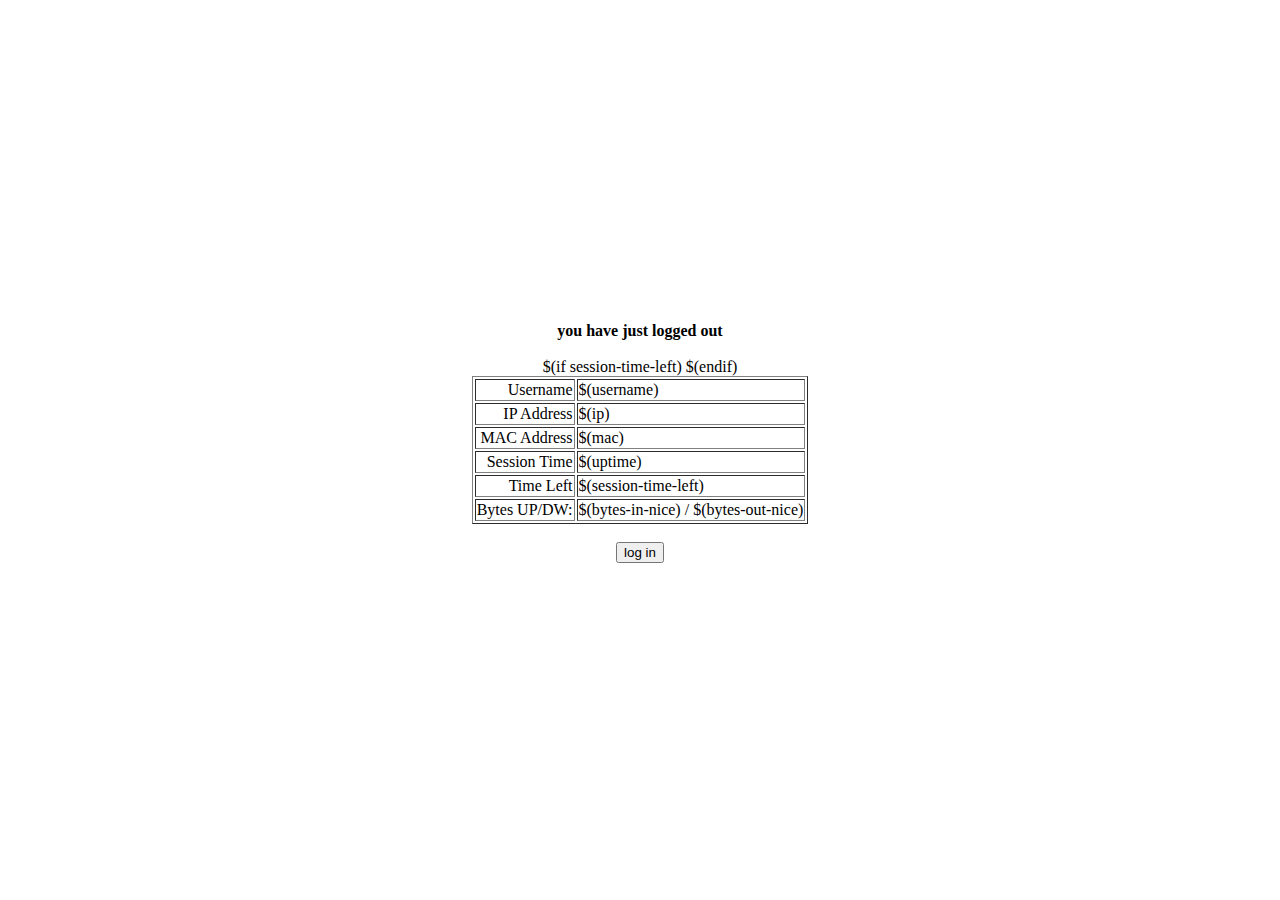
<file: logout.html>
<html>
	<head>
		<title>Hotspot > Logout</title>

		<!-- Favicons -->
		<link type="image/png" href="img/logo-icon.png" rel="icon">
		<link type="image/png" href="img/logo-icon.png" rel="apple-touch-icon">

		<meta http-equiv="Content-Type"	content="text/html; charset=iso-8859-1">
		<meta http-equiv="pragma"		content="no-cache">
		<meta http-equiv="expires"		content="-1">

		<meta name="Viewport"		content="width=device-width, initial-scale=1">
		<meta name="Description"	content="Hotspot Internet Service Provider">
		<meta name="Keywords"		content="Hotspot, WISP, Wi-Fi, ISP, WISP">
		<meta name="Author"			content="Rizky Arinanda AR">
	</head>
	<body>
		<script language="JavaScript">
			<!--
			function openLogin() {
				if (window.name != 'hotspot_logout') return true;
				open('$(link-login)', '_blank', '');
				window.close();
				return false;
			}
			//-->
		</script>
		<table width="100%" height="100%">
			<tr>
				<td align="center" valign="middle">
					<b>you have just logged out</b>
					<br><br>
					<table class="tabula" border="1">
						<tr>
							<td align="right">Username</td>
							<td>$(username)</td>
						</tr>
						<tr>
							<td align="right">IP Address</td>
							<td>$(ip)</td>
						</tr>
						<tr>
							<td align="right">MAC Address</td>
							<td>$(mac)</td>
						</tr>
						<tr>
							<td align="right">Session Time</td>
							<td>$(uptime)</td>
						</tr>

						$(if session-time-left)
							<tr>
								<td align="right">Time Left</td>
								<td>$(session-time-left)</td>
							</tr>
						$(endif)

						<tr>
							<td align="right">Bytes UP/DW:</td>
							<td>$(bytes-in-nice) / $(bytes-out-nice)</td>
						</tr>
					</table>
					<br>
					<form action="$(link-login)" name="login" onSubmit="return openLogin()">
						<input type="submit" value="log in">
					</form>
				</td>
			</tr>
		</table>
	</body>
</html>
</file>
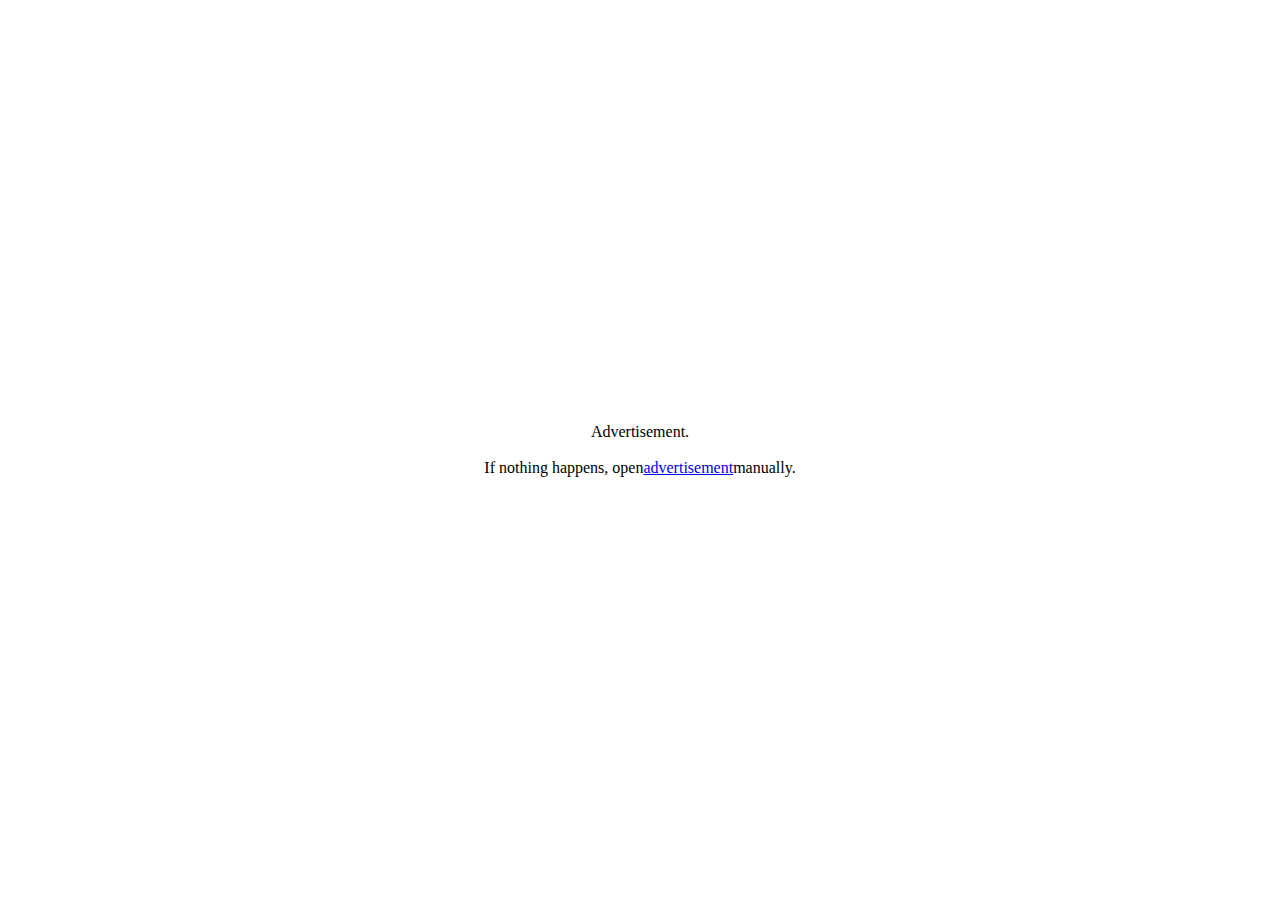
<file: radvert.html>
<html>
	<head>
		<title>Hotspot > Advertisement</title>

		<!-- Favicons -->
		<link type="image/png" href="img/logo-icon.png" rel="icon">
		<link type="image/png" href="img/logo-icon.png" rel="apple-touch-icon">

		<meta http-equiv="refresh"		content="2; url=$(link-orig)">
		<meta http-equiv="Content-Type"	content="text/html; charset=iso-8859-1">
		<meta http-equiv="pragma"		content="no-cache">
		<meta http-equiv="expires"		content="-1">

		<meta name="Viewport"		content="width=device-width, initial-scale=1">
		<meta name="Description"	content="Hotspot Internet Service Provider">
		<meta name="Keywords"		content="Hotspot, WISP, Wi-Fi, ISP, WISP">
		<meta name="Author"			content="Rizky Arinanda AR">

		<script language="JavaScript">
			<!--
			var popup = '';
			function openOrig() {
				if (window.focus) popup.focus();
				location.href = '$(link-orig)';
			}
			function openAd() {
				location.href = '$(link-redirect)';
			}
			function openAdvert() {
				if (window.name != 'hotspot_advert') {
					popup = open('$(link-redirect)', 'hotspot_advert', '');
					setTimeout("openOrig()", 1000);
					return;
				}
				setTimeout("openAd()", 1000);
			}
			//-->
		</script>
	</head>
	<body onLoad="openAdvert()">
		<table width="100%" height="100%">
			<tr>
				<td align="center" valign="middle">Advertisement.<br><br>If nothing happens, open<a href="$(link-redirect)" target="hotspot_advert">advertisement</a>manually.</td>
			</tr>
		</table>
	</body>
</html>
</file>
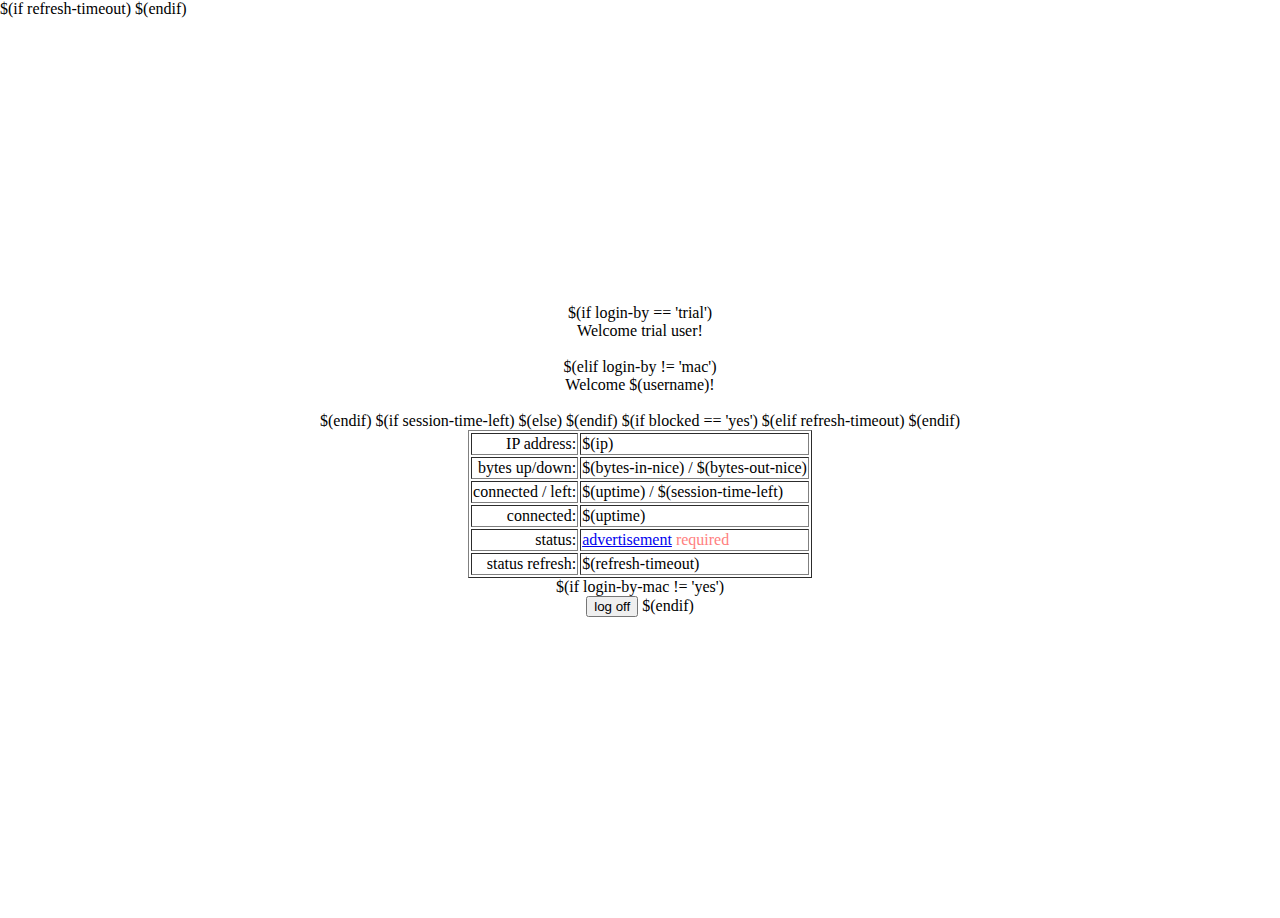
<file: status.html>
<html>
	<head>
		<title>Hotspot > Status</title>

		<!-- Favicons -->
		<link type="image/png" href="img/logo-icon.png" rel="icon">
		<link type="image/png" href="img/logo-icon.png" rel="apple-touch-icon">

		$(if refresh-timeout)
			<meta http-equiv="refresh"	content="$(refresh-timeout-secs)">
		$(endif)
		<meta http-equiv="Content-Type"	content="text/html; charset=iso-8859-1">
		<meta http-equiv="pragma"		content="no-cache">
		<meta http-equiv="expires"		content="-1">

		<meta name="Viewport"		content="width=device-width, initial-scale=1">
		<meta name="Description"	content="Hotspot Internet Service Provider">
		<meta name="Keywords"		content="Hotspot, WISP, Wi-Fi, ISP, WISP">
		<meta name="Author"			content="Rizky Arinanda AR">

		<script language="JavaScript">
			<!--
			$(if advert-pending == 'yes')
				var popup = '';
				function focusAdvert() {
					if (window.focus) popup.focus();
				}
				function openAdvert() {
					popup = open('$(link-advert)', 'hotspot_advert', '');
					setTimeout("focusAdvert()", 1000);
				}
			$(endif)

			function openLogout() {
				if (window.name != 'hotspot_status') return true;
				open('$(link-logout)', 'hotspot_logout', 'toolbar=0,location=0,directories=0,status=0,menubars=0,resizable=1,width=280,height=250');
				window.close();
				return false;
			}
			//-->
		</script>
	</head>
	<body bottommargin="0" topmargin="0" leftmargin="0" rightmargin="0" $(if advert-pending == 'yes') onLoad="openAdvert()" $(endif)>
		<table width="100%" height="100%">
			<tr>
				<td align="center" valign="middle">
					<form action="$(link-logout)" name="logout" onSubmit="return openLogout()">
						<table border="1" class="tabula">
							$(if login-by == 'trial')
								<br><div style="text-align: center;">Welcome trial user!</div><br>
							$(elif login-by != 'mac')
								<br><div style="text-align: center;">Welcome $(username)!</div><br>
							$(endif)

							<tr>
								<td align="right">IP address:</td>
								<td>$(ip)</td>
							</tr>
							<tr>
								<td align="right">bytes up/down:</td>
								<td>$(bytes-in-nice) / $(bytes-out-nice)</td>
							</tr>

							$(if session-time-left)
								<tr>
									<td align="right">connected / left:</td>
									<td>$(uptime) / $(session-time-left)</td>
								</tr>
							$(else)
								<tr>
									<td align="right">connected:</td>
									<td>$(uptime)</td>
								</tr>
							$(endif)

							$(if blocked == 'yes')
								<tr>
									<td align="right">status:</td>
									<td><div style="color: #FF8080"><a href="$(link-advert)" target="hotspot_advert">advertisement</a> required</div></td>
								</tr>
							$(elif refresh-timeout)
								<tr>
									<td align="right">status refresh:</td>
									<td>$(refresh-timeout)</td>
								</tr>
							$(endif)
						</table>
						$(if login-by-mac != 'yes')
							<br>
							<!-- user manager link. if user manager resides on other router, replace $(hostname) by its address
							<button onclick="document.location='http://$(hostname)/user?subs='; return false;">status</button>
							<!-- end of user manager link -->
							<input type="submit" value="log off">
						$(endif)
					</form>
				</td>
			</tr>
		</table>
	</body>
</html>
</file>
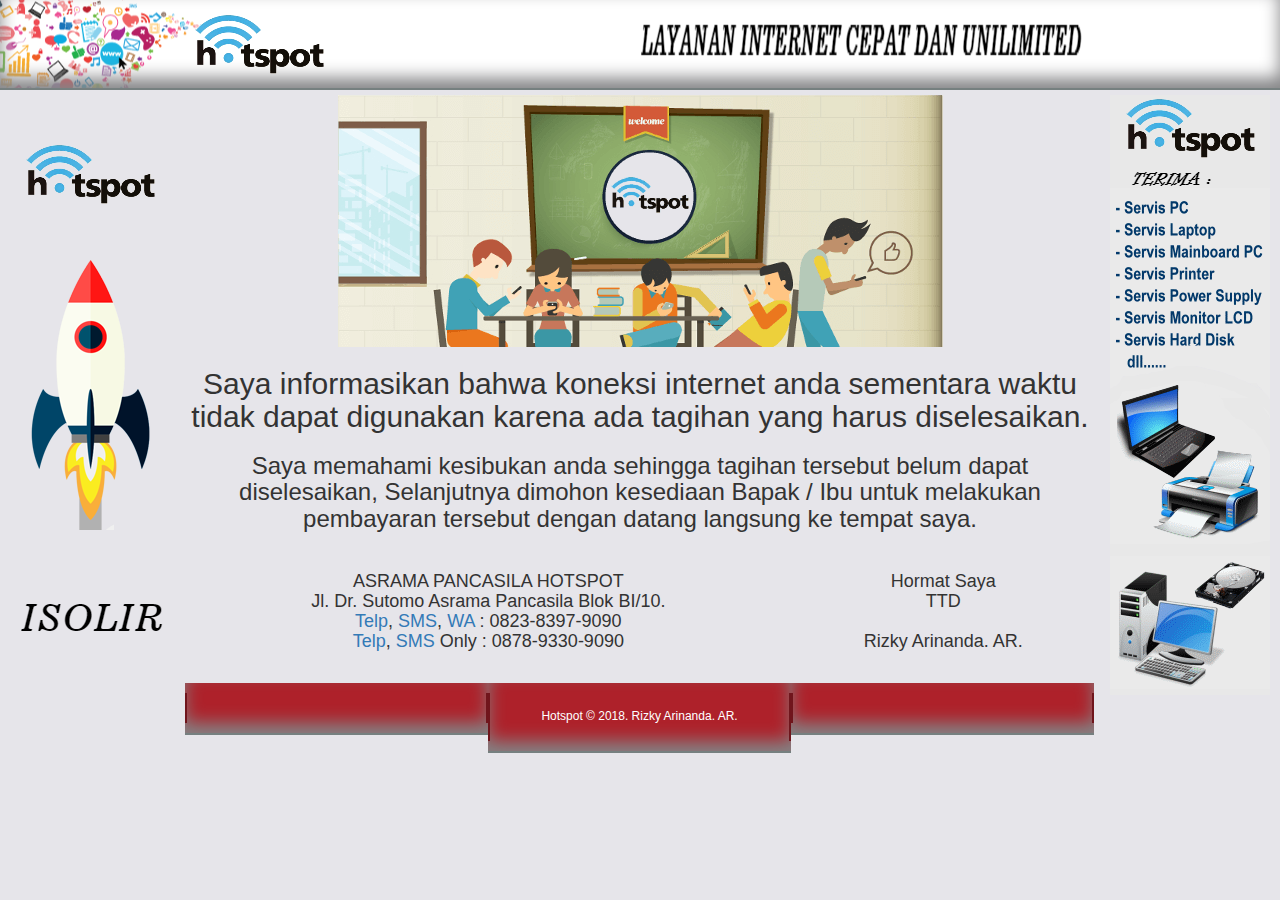
<file: ext/isolir.html>
<!DOCTYPE html>
<html lang="en">
	<head>
		<!-- Title -->
		<title>Welcome Page | Hotspot</title>

		<!-- Favicons -->
		<link type="image/png" href="../img/logo-icon.png" rel="icon">
		<link type="image/png" href="../img/logo-icon.png" rel="apple-touch-icon">

		<!-- Meta -->
		<meta charset="UTF-8">

		<meta http-equiv="X-UA-Compatible"	content="IE=edge"/>
		<meta http-equiv="Content-Type"		content="text/html"/>
		<meta http-equiv="Pragma"			content="no-cache"/>
		<meta http-equiv="Expires"			content="-1"/>

		<meta name="Viewport"		content="width=device-width, initial-scale=1">
		<meta name="Description"	content="Hotspot Internet Service Provider">
		<meta name="Keywords"		content="Hotspot, WISP, Wi-Fi, ISP, WISP">
		<meta name="Author"			content="Rizky Arinanda AR">

		<!-- Bootstrap core CSS -->
		<link href="../css/bootstrap.css"	rel="stylesheet">
		<link href="../css/tema-style.css"	rel="stylesheet">

		<!-- HTML5 shim and Respond.js for IE8 support of HTML5 elements and media queries -->
		<!--[if lt IE 9]>
			<script src="https://oss.maxcdn.com/html5shiv/3.7.2/html5shiv.min.js"></script>
			<script src="https://oss.maxcdn.com/respond/1.4.2/respond.min.js"></script>
		<![endif]-->
	</head>
	<body id="RIZKYWEBID">
		<div id="wrapper-wp">
			<header>
				<!-- Tampilan "HEADER" Desktop / PC -->
				<div id="head-desktop"	class="hidden-xs hidden-sm">
					<div class="container">
						<div class="row">
							<div class="col-md-4"><div id="logo"><a href="isolir.html"><img src="../img/logo.png"></a></div></div>
							<div class="col-md-8"><div class="banner-ads-468 pull-right"><img src="../img/banner/isolir-pc-468x60.png"></div></div>
						</div>
					</div>
				</div>
				<!-- Tampilan "HEADER" SmartPhone -->
				<div id="head-mobile"	class="visible-xs visible-sm">
					<div class="container">
						<div class="row">
							<div class="col-md-12"><div id="logo" class="text-center"><a href="isolir.html"><img src="../img/logo.png"></a></div></div>
							<div class="col-md-12"><div class="banner-ads-468 text-center"><img src="../img/banner/isolir-hp-468x60.png"></div></div>
						</div>
					</div>
				</div>
			</header>

			<div class="container">
				<div class="row">
					<div id="welcome" class="hotspot">
						<!-- Iklan Login-Page Right -->
						<div class="hidden-sm" style="position:fixed;margin-left:-160px;margin-top:0px;width:160px;height:600px;">
							<img src="../img/banner/isolir-kiri-160x600.png">
						</div>
						<!-- Iklan Login-Page left -->
						<div class="hidden-sm" style="position:fixed;margin-left:940px;margin-top:0px;width:160px;height:600px;">
							<img src="../img/banner/isolir-kanan-160x600.png">
						</div>

						<div id="perface-top">
							<div id="perface-top-inner">
								<div class="col-md-12">
									<a href="#"><img class="img-responsive center-block" src="../img/slide-0.png"></a>
									<div class="clearfix"></div>
								</div>
								<div class="clearfix"></div>
							</div>
						</div>

						<div id="perface-bottom" >
							<div id="perface-bottom-inner" class="container text-center">
								<h2>Saya informasikan bahwa koneksi internet anda sementara waktu tidak dapat digunakan karena ada tagihan yang harus diselesaikan.</h2>
								<h3>Saya memahami kesibukan anda sehingga tagihan tersebut belum dapat diselesaikan, Selanjutnya dimohon kesediaan Bapak / Ibu untuk melakukan pembayaran tersebut dengan datang langsung ke tempat saya.</h2>
								<br><div class="clearfix"></div>
								<div class="col-md-8 text-center hidden-xs hidden-sm"><h4>ASRAMA PANCASILA HOTSPOT<br>Jl. Dr. Sutomo Asrama Pancasila Blok BI/10.<br><a href="tel:+6282383979090">Telp</a>, <a href="sms://+6282383979090">SMS</a>, <a href="https://api.whatsapp.com/send?phone=6282383979090">WA</a> : 0823-8397-9090<br><a href="tel:+6287893309090">Telp</a>, <a href="sms://+6287893309090">SMS</a> Only : 0878-9330-9090</h4></div>
								<div class="col-md-4 text-center"><h4>Hormat Saya<br>TTD<br><br>Rizky Arinanda. AR.</h4></div>
								<br><div class="clearfix"></div><br>
							</div>
							<div class="clearfix"></div>
						</div>
					</div>
				</div>
			</div>

			<footer>
				<!-- Tampilan "FOOTER" Desktop / PC -->
				<div class="container hidden-xs hidden-sm">
					<div class="row">
						<div class="col-md-12">
							<div class="foot-block"><div class="foot-block-inner text-center"></div></div>
							<div class="foot-block"><div class="foot-block-inner text-center">Hotspot &copy; 2018. Rizky Arinanda. AR.</div></div>
							<div class="foot-block"><div class="foot-block-inner text-center"></div></div>
							<div class="clearfix"></div>
						</div>
					</div>
				</div>
				<!-- Tampilan "FOOTER" SmartPhone -->
				<div class="container visible-xs visible-sm">
					<div class="row">
						<div class="col-md-12">
							<div class="foot-block-m">
								<div class="foot-block-inner text-center">Hotspot &copy; 2018. Rizky Arinanda. AR.</div>
							</div>
							<div class="clearfix"></div>
						</div>
					</div>
				</div>
			</footer>
		</div>

		<!-- Bootstrap core JavaScript -->
		<script src="../js/bootstrap.min.js"></script>
	</body>
</html>
</file>
<file: css/tema-style.css>
body#RIZKYWEBID {
	background: #e6e5ea;
}

body#RIZKYWEBID .container {
	max-width: 940px
}

body#RIZKYWEBID .banner-ads-300 {
	margin: 20px 0
}

body#RIZKYWEBID .banner-ads-300 img {
	width: 90%
}

body#RIZKYWEBID .modal.modal-layanan .modal-content {
	border-radius: 0px
}

body#RIZKYWEBID .modal.modal-layanan .modal-content .modal-header {
	background: #19BA84;
	color: #fff
}

body#RIZKYWEBID .modal.modal-indi .modal-content {
	border-radius: 0px
}

body#RIZKYWEBID .modal.modal-indi .modal-content .modal-header {
	background: #31b0d5;
	color: #fff
}

body#RIZKYWEBID header #head-desktop {
	background: url(../img/logo-head.png) no-repeat left #ffffff;
	-webkit-box-shadow: inset 0px -10px 17px 0px #ffffff;
	-moz-box-shadow: inset 0px -10px 17px 0px #ffffff;
	box-shadow: inset 0px -10px 17px 0px #838385;
	padding: 10px 0 10px 0;
	border-bottom: 2px solid #768080
}

body#RIZKYWEBID header #head-mobile {
	background: #ffffff;
	-webkit-box-shadow: inset 0px -10px 17px 0px #ffffff;
	-moz-box-shadow: inset 0px -10px 17px 0px #ffffff;
	box-shadow: inset 0px -10px 17px 0px #838385;
	padding: 10px 0 10px 0;
	border-bottom: 2px solid #768080
}

body#RIZKYWEBID header #head-mobile .banner-ads-468 img {
	width: 100%
}

body#RIZKYWEBID footer .foot-block {
	background: #ae212a;
	float: left;
	width: 33.3%;
	color: #fff;
	font-size: 12px;
	font-weight: normal
	-webkit-box-shadow: inset 0px -10px 17px 0px #ffffff;
	-moz-box-shadow: inset 0px -10px 17px 0px #ffffff;
	box-shadow: inset 0px -10px 17px 0px #838385;
	padding: 10px 0 10px 0;
	border-bottom: 2px solid #768080
}

body#RIZKYWEBID footer .foot-block .foot-block-inner {
	padding: 15px;
}

body#RIZKYWEBID footer .foot-block .foot-block-inner.text-center {
	border-right: 2px solid #70151c;
	border-left: 2px solid #70151c;
}

body#RIZKYWEBID footer .foot-block a {
	color: #fff
}

body#RIZKYWEBID footer .foot-block-m {
	background: #ae212a;
	color: #fff;
	font-size: 12px;
	font-weight: normal
}

body#RIZKYWEBID footer .foot-block-m .foot-block-inner {
	padding: 15px
}

body#RIZKYWEBID #welcome.hotspot #perface-top {
	margin-top: 5px
}

body#RIZKYWEBID #welcome.hotspot #perface-top #perface-top-inner #splash.col-md-8 {
	padding: 0px
}

body#RIZKYWEBID #welcome.hotspot #perface-top #perface-top-inner #splash.col-md-8 img {
	width: 100%
}

body#RIZKYWEBID #welcome.hotspot #perface-top #perface-top-inner .col-md-8 {
	background: #e6e5ea
}

body#RIZKYWEBID #welcome.hotspot #perface-top #perface-top-inner .col-md-8 .banner-ads-300.text-center {
	margin-top: 0px;
	margin-bottom: 0px;
	padding-top: 20px;
	padding-bottom: 20px
}

body#RIZKYWEBID #welcome.hotspot #perface-top #perface-top-inner #login-area.col-md-4 {
	display: block;
	background: #e6e5ea;
	height: 253px;
	padding-top: 10px
}

body#RIZKYWEBID #welcome.hotspot #perface-top #perface-top-inner #login-area.col-md-4 .well {
	background: #fff;
	height: 209px;
	border-radius: 16px;
	margin-bottom: 0px;
	-webkit-box-shadow: 0px 0px 29px 0px rgba(0, 0, 0, 0.75);
	-moz-box-shadow: 0px 0px 29px 0px rgba(0, 0, 0, 0.75);
	box-shadow: 0px 0px 29px 0px rgba(0, 0, 0, 0.75)
}

body#RIZKYWEBID #welcome.hotspot #perface-top #perface-top-inner #login-area.col-md-4 .well .input-group-addon {
	color: #c6c5c3
}

body#RIZKYWEBID #welcome.hotspot #perface-top #perface-top-inner #login-area.col-md-4 .well .help-block.help-block-error {
	font-weight: bold;
	font-size: 12px;
	font-style: italic
}

body#RIZKYWEBID #welcome.hotspot #perface-top #perface-top-inner #registration-btn .btn {
	border-radius: 0px 0px 8px 8px
}

body#RIZKYWEBID #welcome.hotspot #perface-bottom-inner {
	background: #e6e5ea;
	min-height: 201px;
	margin-bottom: 2px
}

body#RIZKYWEBID #welcome.hotspot #perface-bottom-inner .exp-layanan {
	color: #545454;
	padding: 10px 0;
	font-size: 11px;
	font-weight: bold
}

body#RIZKYWEBID #welcome.hotspot #perface-bottom-inner #layanan .layanan-list {
	padding: 0 10%
}

body#RIZKYWEBID #welcome.hotspot #perface-bottom-inner #layanan .layanan-list .col-md-6 {
	padding: 0 5px
}

body#RIZKYWEBID #welcome.hotspot #perface-bottom-inner #layanan .layanan-list .layanan-item .layanan-banner {
	background: #373634;
	width: 100%;
	display: block;
	max-height: 91px;
	margin-bottom: 10px;
	overflow: hidden
}

body#RIZKYWEBID #welcome.hotspot #perface-bottom-inner #layanan .layanan-list .layanan-item .layanan-banner .btn-buy {
	position: relative;
	padding-left: 20px;
	padding-right: 20px;
	padding-top: 3px;
	padding-bottom: 3px;
	font-weight: bold;
	margin-left: 8px;
	margin-right: 8px;
	margin-top: -40px
}

body#RIZKYWEBID #welcome.hotspot #perface-bottom-inner #layanan .layanan-list .layanan-item .layanan-banner .btn-buy.btn-left {
	float: left
}

body#RIZKYWEBID #welcome.hotspot #perface-bottom-inner #layanan .layanan-list .layanan-item .layanan-banner .btn-buy.btn-right {
	float: right
}

body#RIZKYWEBID #welcome.hotspot #perface-bottom-inner #layanan .layanan-list .layanan-item .layanan-banner .btn-buy.hidden-lg {
	width: 30%;
	margin-top: 16px;
	padding-top: 20px;
	padding-bottom: 20px
}

body#RIZKYWEBID #welcome.hotspot #perface-bottom-inner #layanan .layanan-list .layanan-item .layanan-banner .btn-buy.btn-left.hidden-lg {
	float: right
}

body#RIZKYWEBID #welcome.hotspot #perface-bottom-inner #layanan .layanan-list .layanan-item .layanan-banner .btn-buy.btn-right.hidden-lg {
	float: left
}

body#RIZKYWEBID #welcome.hotspot .form-group.has-feedback span.glyphicon {
	color: #c6c5c3;
	float: right;
	margin-top: -37px;
	margin-right: 8px;
	z-index: 999
}

@media only screen and (max-width:767px) {
	body#RIZKYWEBID .banner-ads-300 {
		margin: 20px 0
	}
	body#RIZKYWEBID .banner-ads-300 img {
		width: inherit
	}
}
</file>
<file: css/tab-modal.css>
body#RIZKYWEBID #layanan ul#tab-layanan {
	margin-right: 5%;
	margin-left: 5%;
	margin-bottom: 0;
	border-bottom: none
}

body#RIZKYWEBID #layanan ul#tab-layanan li a#fitur1-layanan-tab {
	border-radius: 0;
	background: #8f9fac;
	border: 1px solid #8f9fac;
	border-bottom: 1px solid #8f9fac;
	color: #FFF;
	font-weight: 700;
	text-transform: uppercase
}

body#RIZKYWEBID #layanan ul#tab-layanan li a#fitur1-layanan-tab:hover {
	border-radius: 0;
	background: #8f9fac;
	border: 1px solid #8f9fac;
	border-bottom: 1px solid #8f9fac;
	color: #FFF;
	font-weight: 700
}

body#RIZKYWEBID #layanan ul#tab-layanan li a#fitur1-layanan-tab:focus {
	border-radius: 0;
	background: #8f9fac;
	border: 1px solid #8f9fac;
	border-bottom: 1px solid #8f9fac;
	color: #FFF;
	font-weight: 700
}

body#RIZKYWEBID #layanan ul#tab-layanan li a#fitur2-layanan-tab {
	border-radius: 0;
	border: 1px solid #E6E5EA;
	border-bottom: 1px solid #F1F1F1;
	color: #FFF;
	font-weight: 700;
	text-transform: uppercase;
	background: #8F9FAC
}

body#RIZKYWEBID #layanan ul#tab-layanan li a#fitur2-layanan-tab:hover {
	border-radius: 0;
	background: #F1F1F1;
	border: 1px solid #F1F1F1;
	color: #df0000;
	font-weight: 700
}

body#RIZKYWEBID #layanan ul#tab-layanan li a#fitur2-layanan-tab:focus {
	border-radius: 0;
	border: 1px solid #AE212A;
	color: #FFF;
	font-weight: 700
}

body#RIZKYWEBID #layanan ul#tab-layanan li a#fitur3-layanan-tab {
	border-radius: 0;
	border: 1px solid #E6E5EA;
	border-bottom: 1px solid #F1F1F1;
	color: #FFF;
	font-weight: 700;
	text-transform: uppercase;
	background: #8F9FAC
}

body#RIZKYWEBID #layanan ul#tab-layanan li a#fitur3-layanan-tab:hover {
	border-radius: 0;
	background: #F1F1F1;
	border: 1px solid #F1F1F1;
	color: #df0000;
	font-weight: 700
}

body#RIZKYWEBID #layanan ul#tab-layanan li a#fitur3-layanan-tab:focus {
	border-radius: 0;
	border: 1px solid #AE212A;
	color: #FFF;
	font-weight: 700
}

body#RIZKYWEBID #layanan ul#tab-layanan li.active a#fitur1-layanan-tab {
	background: #F1F1F1;
	border-radius: 0;
	border: 1px solid #F1F1F1;
	color: #DF0000;
	font-weight: 700
}

body#RIZKYWEBID #layanan ul#tab-layanan li.active a#fitur1-layanan-tab:focus {
	background: #F1F1F1;
	border-radius: 0;
	border: 1px solid #F1F1F1;
	color: #DF0000;
	font-weight: 700
}

body#RIZKYWEBID #layanan ul#tab-layanan li.active a#fitur1-layanan-tab:hover {
	background: #F1F1F1;
	border-radius: 0;
	border: 1px solid #F1F1F1;
	color: #DF0000;
	font-weight: 700
}

body#RIZKYWEBID #layanan ul#tab-layanan li.active a#fitur2-layanan-tab {
	background: #F1F1F1;
	border-radius: 0;
	border: 1px solid #F1F1F1;
	color: #df0000;
	font-weight: 700
}

body#RIZKYWEBID #layanan ul#tab-layanan li.active a#fitur2-layanan-tab:focus {
	background: #F1F1F1;
	border-radius: 0;
	border: 1px solid #F1F1F1;
	color: #df0000;
	font-weight: 700
}

body#RIZKYWEBID #layanan ul#tab-layanan li.active a#fitur2-layanan-tab:hover {
	background: #F1F1F1;
	border-radius: 0;
	border: 1px solid #F1F1F1;
	color: #df0000;
	font-weight: 700
}

body#RIZKYWEBID #layanan ul#tab-layanan li.active a#fitur3-layanan-tab {
	background: #F1F1F1;
	border-radius: 0;
	border: 1px solid #F1F1F1;
	color: #df0000;
	font-weight: 700
}

body#RIZKYWEBID #layanan ul#tab-layanan li.active a#fitur3-layanan-tab:focus {
	background: #F1F1F1;
	border-radius: 0;
	border: 1px solid #F1F1F1;
	color: #df0000;
	font-weight: 700
}

body#RIZKYWEBID #layanan ul#tab-layanan li.active a#fitur3-layanan-tab:hover {
	background: #F1F1F1;
	border-radius: 0;
	border: 1px solid #F1F1F1;
	color: #df0000;
	font-weight: 700
}

body#RIZKYWEBID #layanan #tab-layanan-content.tab-content {
	margin-left: 5%;
	margin-right: 5%;
	padding-bottom: 5px;
	background: 0 0;
	margin-bottom: 15px
}

body#RIZKYWEBID #layanan #tab-layanan-content.tab-content .tab-pane {
	padding-top: 15px
}

body#RIZKYWEBID #layanan #tab-layanan-content.tab-content #fitur1-layanan {
	background: #F1F1F1
}

body#RIZKYWEBID #layanan #tab-layanan-content.tab-content #fitur2-layanan {
	background: #F1F1F1
}

body#RIZKYWEBID #layanan #tab-layanan-content.tab-content #fitur3-layanan {
	background: #F1F1F1
}

body#RIZKYWEBID #welcome.hotspot #perface-bottom-inner #layanan .layanan-list {
	padding: 0 2%
}

body#RIZKYWEBID #welcome.hotspot #perface-bottom-inner #layanan .layanan-list .layanan-item .layanan-banner .btn-buy {
	font-weight: 700;
	margin-left: 8px;
	margin-right: 13%;
	margin-top: -32px;
	padding: 3px 20px;
	position: relative
}
</file>
